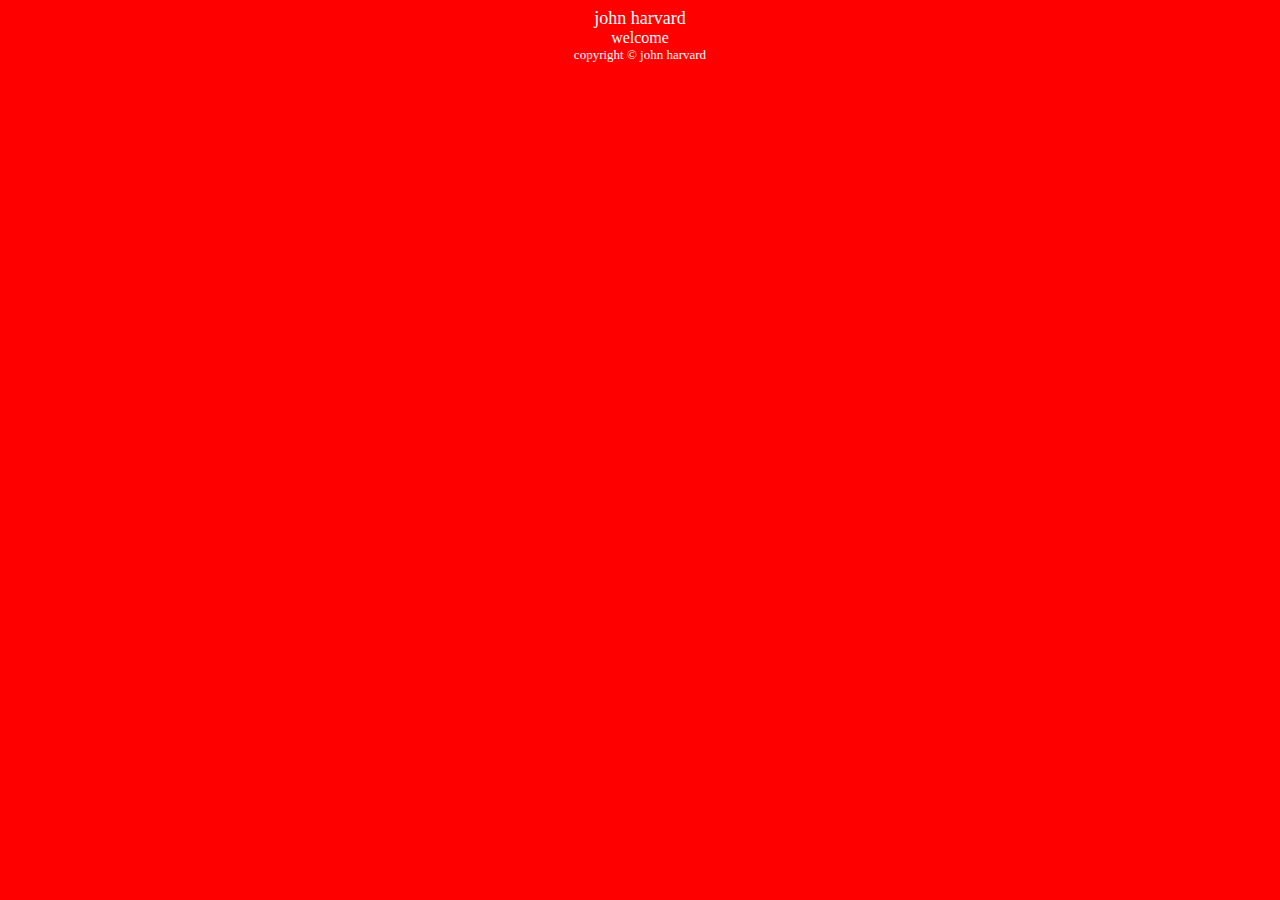
<file: flask/static/css.html>
<!DOCTYPE html>

<html lang="en">
	<head>
		<link href="styles.css" rel="stylesheet">
		<title>css</title>
	</head>
	<body class="centered">
		<header class="large">
			john harvard
		</header>
		<main class="medium">
			welcome
		</main>
		<footer class="small">
			copyright &#169; john harvard
		</footer>
	</body>
</html>
</file>
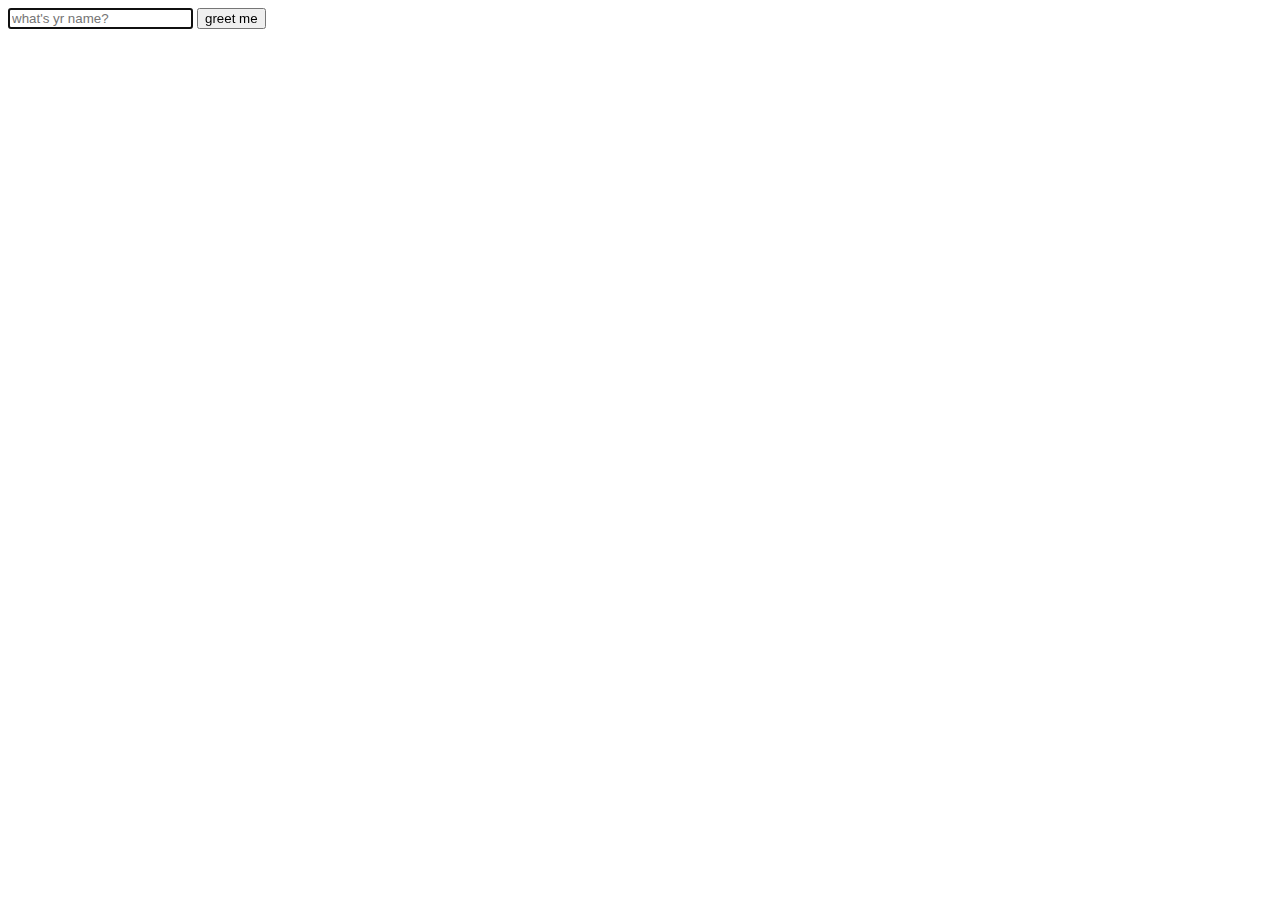
<file: flask/static/hello.html>
<!DOCTYPE html>

<html lang="en">
	<head>
		<script>
			document.addEventListener('DOMContentLoaded',function() {
				document.querySelector('form').addEventListener('submit',function() {
					let name = document.querySelector('#name').value;
					alert('hello, ' + name);
				});
			});
		</script>
		<title>
			hello,title
		</title>
	</head>
	<body>
		<form>
			<input autocomplete="off"autofocus id="name"placeholder="what's yr name?"type="text">
			<input type="submit"value="greet me">
		</form>
	</body>
</html>
</file>
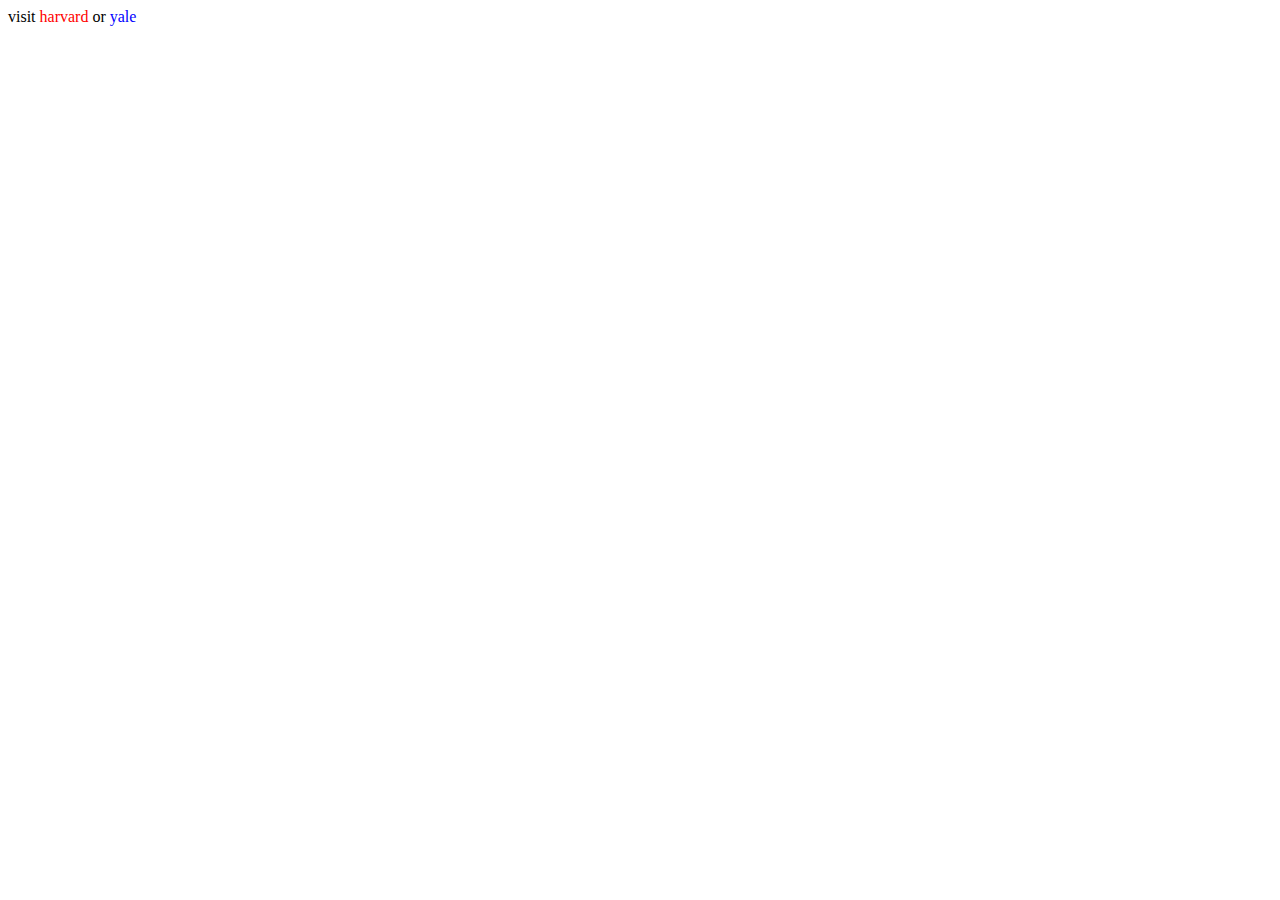
<file: flask/static/link.html>
<!DOCTYPE html>

<html lang="en">
	<head>
<style>
#harvard
	{
	color:#ff0000;
}
#yale
	{
	color: #0000ff;
}
a
{
	text-decoration: none;
}
a:hover
	{
	text-decoration:underline;
}
</style>
		<title>
			link
		</title>
	</head>
	<body>
		visit <a href="image.html" id="harvard">harvard</a> or <a href="https://www.yale.edu" id="yale">yale</a>
	</body>
</html>
</file>
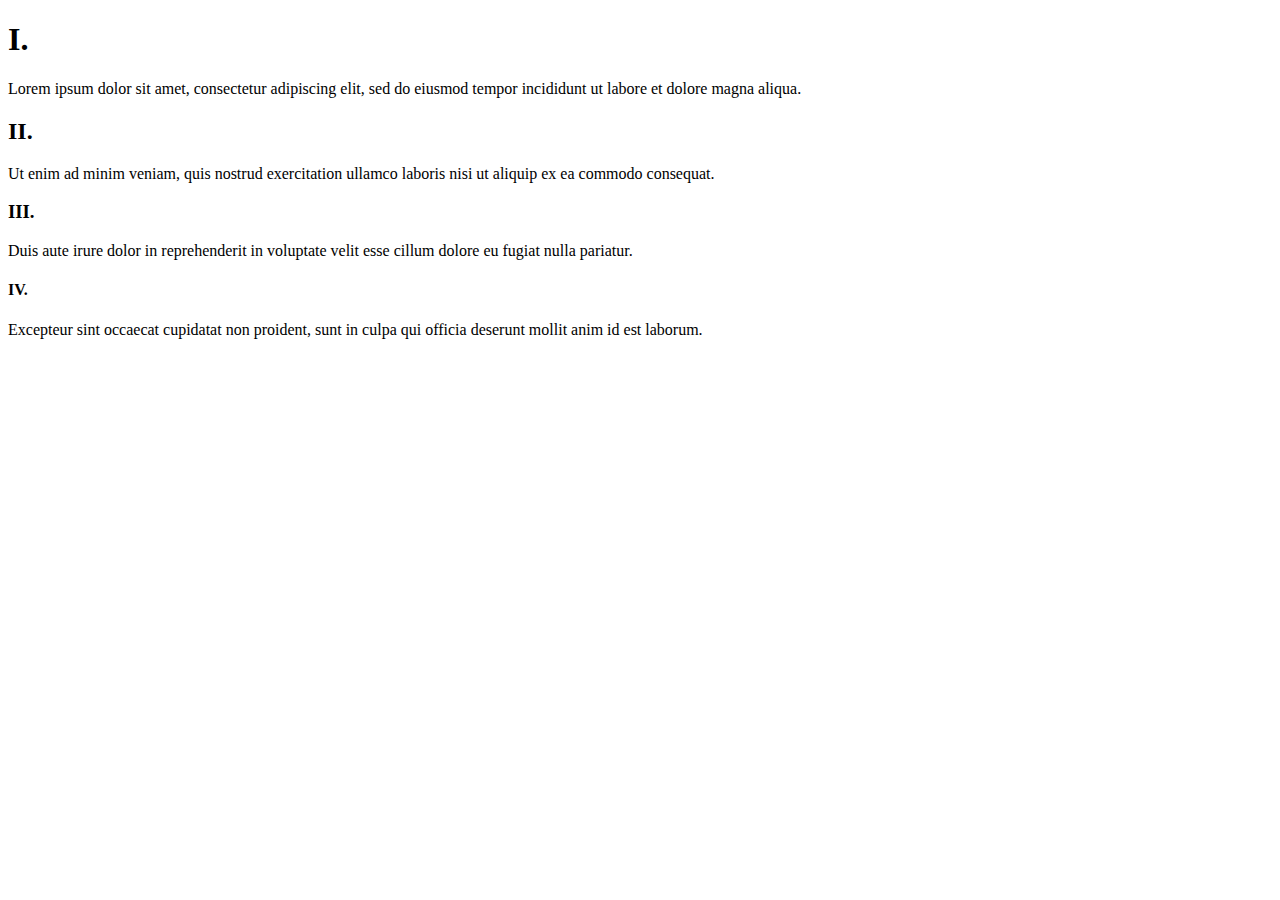
<file: flask/static/paragraphs.html>
<!DOCTYPE html>

<html lang="en">
	<head>
		<title>paragraphs</title>
	</head>
	<body>
		<h1>I.</h1><p>Lorem ipsum dolor sit amet, consectetur adipiscing elit, sed do eiusmod tempor incididunt ut labore et dolore magna aliqua.</p><h2>II.</h2><p>Ut enim ad minim veniam, quis nostrud exercitation ullamco laboris nisi ut aliquip ex ea commodo consequat.</p><h3>III.</h3><p>Duis aute irure dolor in reprehenderit in voluptate velit esse cillum dolore eu fugiat nulla pariatur.</p><h4>IV.</h4><p>Excepteur sint occaecat cupidatat non proident, sunt in culpa qui officia deserunt mollit anim id est laborum.</p>
	</body>
</html>
</file>
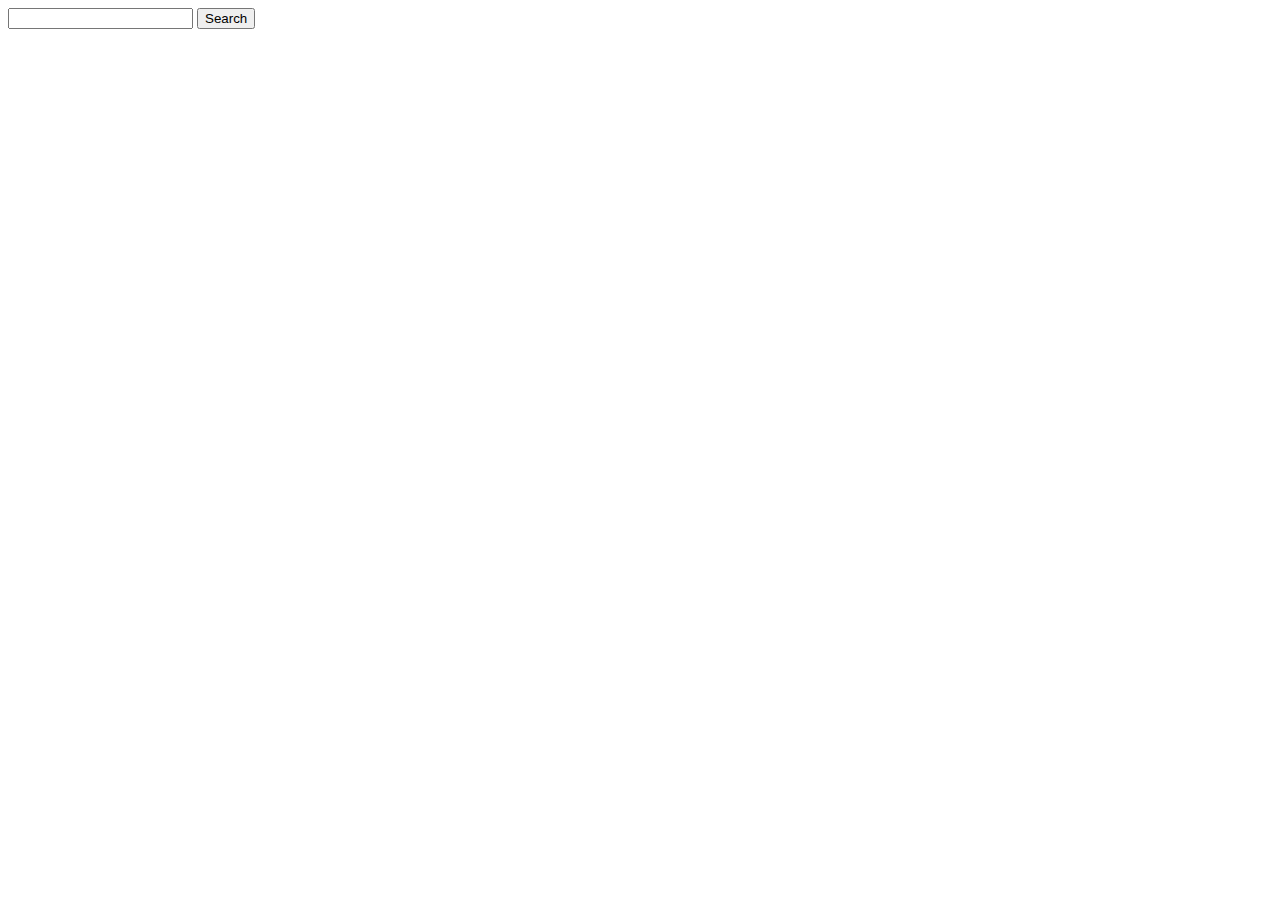
<file: flask/static/search.html>
<!DOCTYPE html>

<html lang="en">
	<head>
		<title>
			search
		</title>
	</head>
	<body>
		<form action="https://www.google.com/search" method="get">
			<input name="q" type="search">
			<input type="submit" value="Search">
		</form>
	</body>
</html>
</file>
<file: flask/static/styles.css>
body {
	background-color:red;
	color:white;
}
.centered {
	text-align:center;
}
.large {
	font-size:large;
}
.medium {
	font-size:medium;
}
.small {
	font-size:small;
}
</file>
